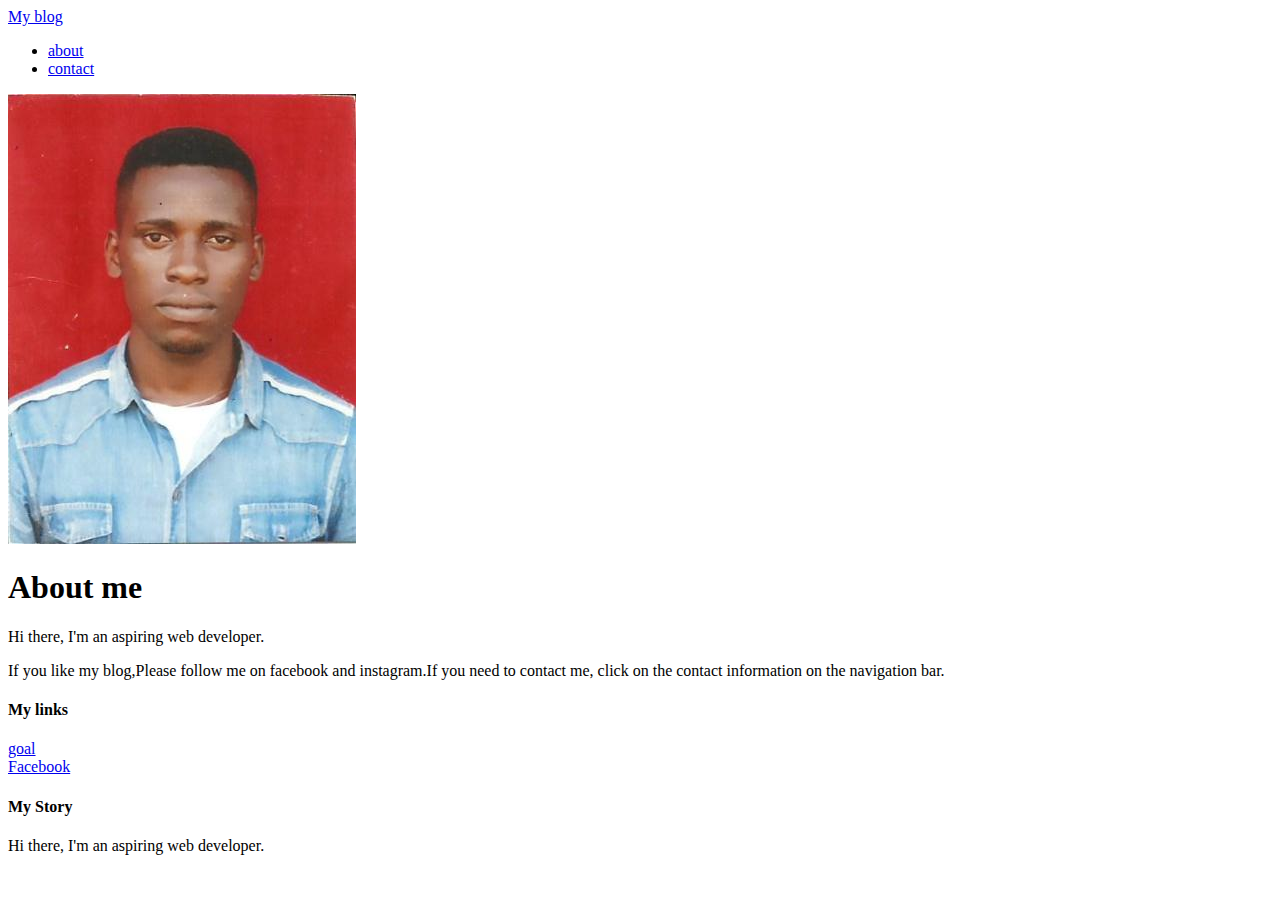
<file: about.html>
<!Doctype HTML>
<HTML>
<head>
<title>Dortie Story</title>
<link rel="style sheet"type="text/css"href="styles.css">
</head>
<body>
<div id="header"><div class="container"><a href="index. html">My blog</a>
<ul>
<li><a href="about.html">about</a></li>
<li><a href="mailto:dortieprecious@gmail.com">contact</a></li>
</ul>
</div></div>
<div id="Content">
<div class="Container">
<div class="About">
<div class="About-Author">
<img src="passport2.jpg">
</div>
<h1 class="About title">About me</h1>
<div class ="About content">
<p>Hi there, I'm an aspiring web developer.
</p>If you like my blog,Please follow me on facebook and instagram.If you need to contact me,  click on the contact information  on the navigation  bar.</p></div></div></div></div>
<div id="Footer"><div class="container"><div class="column"><h4>My links</h4><p><a href="https//:goal.com/en-gb">goal</a><br><a href="https//:m.facebook.com/dortiepikin?ref=bookmarks">Facebook</a></p></div><div class="column"><h4>My Story</h4><p>Hi there, I'm an aspiring web developer.</p></div></div></div>
</body>
</HTML>
</file>
<file: styles.css>
@import url(http://fonts.googleapis.com/css?family=Monteserrat:400,700);
body{colour:grey;background-colour:black;font-family:'Montserrat',sans-serif;font-size:0.5em;font-variant:normal;margin:0;}
#header{background-colour:pink;height:150px;line-height:150px;}
#header a{colour:white;text decouration:none;text-transform:uppercase;letter-spacing:0.1em;}
#header a:hover{color:#222;}
#header-title{display:block;float:left;font-size:20px;font-weight:bold;}
#header-nav{display:block;float:right;margin-top:0;}
#header-nav li{display:inline;paddling-left:20px;}
.container{max-width:1000px;margin:0 auto;}
#footer{background-colour: #2f2f2f;padding:50px 0;}
#footer h4{colour:white;text-transform:uppercase;letter-spacing:0.1em;}
#footer p{colour:white;}
.column{min-width:300px;display:inline-block;vertical-align:top;}
a{colour:#1abc9c;text-decouration:none;}
a:hover{colour:#f6a623;}
.post,.about{max-width:800px;margin:0 auto;padding:60px 0;}
.post-title{display:block;float:left;margin-left:16px;text-align:left;}
.post-author img{width:50px;height:50px;vertical-align:middle;}
.post-author span{margin-left:16px;}
.post-date{colour:grey;font-size:8px;font-weight:bold;text-transform:uppercase;letter-spacing:0.1em;}
h1,h2,h3,h4{color:#333;}
p{line-height:1.5;}
.about{text align:centre;}
.post-author img,.about-author img{border-radius:50%;}
.post-Container:nth-child(even){background-colour:#f2f2f2;}
</file>
